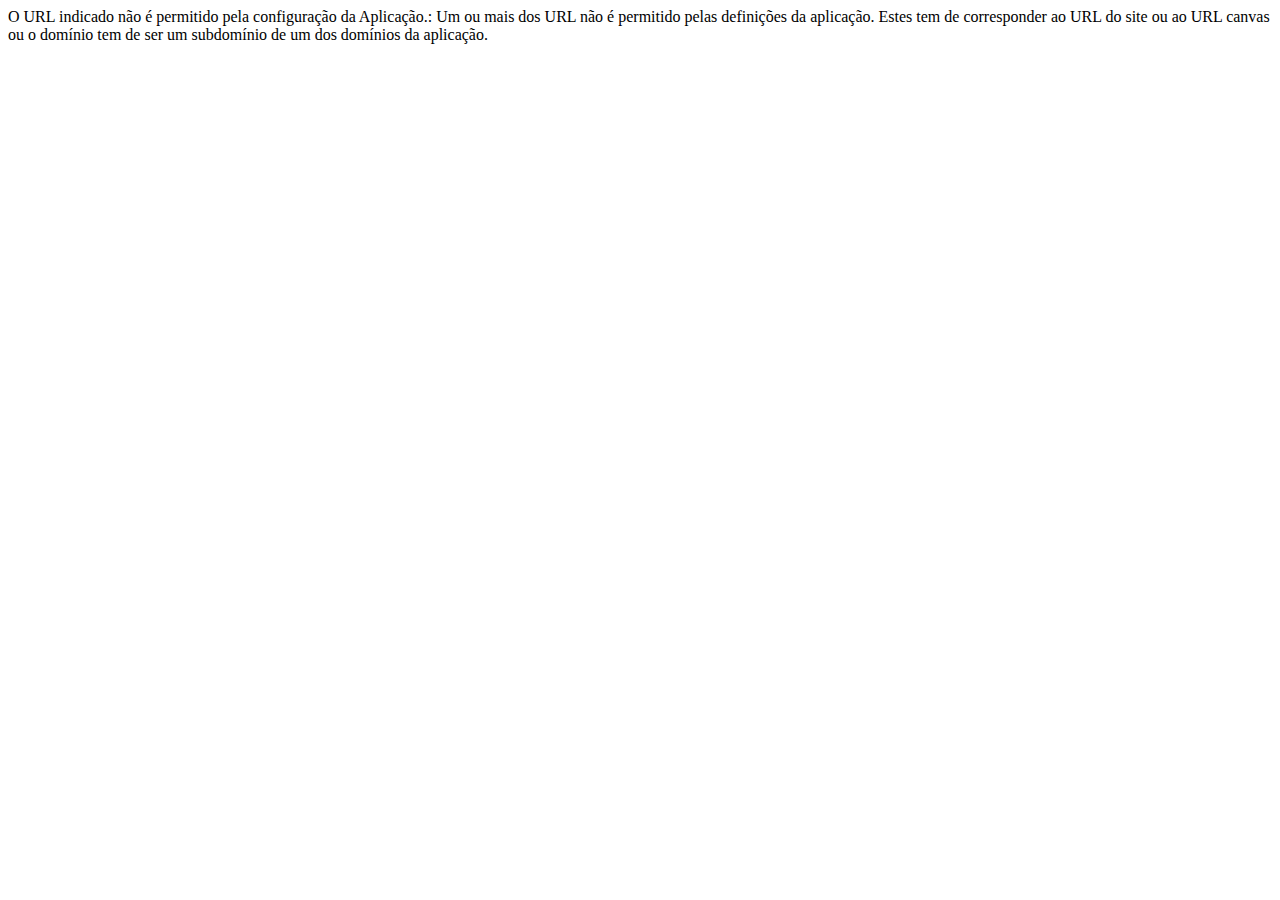
<file: KairosFiles/oauth.html>
<!-- saved from url=(0392)https://www.facebook.com/dialog/oauth?client_id=233978193372602&response_type=token%2Csigned_request%2Ccode&display=none&domain=www.kairossociety.hu&origin=1&redirect_uri=http%3A%2F%2Fstatic.ak.facebook.com%2Fconnect%2Fxd_arbiter.php%3Fversion%3D17%23cb%3Df5bbc1b78%26origin%3Dhttp%253A%252F%252Fwww.kairossociety.hu%252Ff3fff1c4b4%26domain%3Dwww.kairossociety.hu%26relation%3Dparent&sdk=joey -->
<html><head><meta http-equiv="Content-Type" content="text/html; charset=UTF-8"></head><body><div><span>O URL indicado não é permitido pela configuração da Aplicação.: Um ou mais dos URL não é permitido pelas definições da aplicação. Estes tem de corresponder ao URL do site ou ao URL canvas ou o domínio tem de ser um subdomínio de um dos domínios da aplicação.</span><script>if (typeof console !=="undefined" && console.log) console.log("O URL indicado n\u00e3o \u00e9 permitido pela configura\u00e7\u00e3o da Aplica\u00e7\u00e3o.: Um ou mais dos URL n\u00e3o \u00e9 permitido pelas defini\u00e7\u00f5es da aplica\u00e7\u00e3o. Estes tem de corresponder ao URL do site ou ao URL canvas ou o dom\u00ednio tem de ser um subdom\u00ednio de um dos dom\u00ednios da aplica\u00e7\u00e3o.");</script></div></body></html>
</file>
